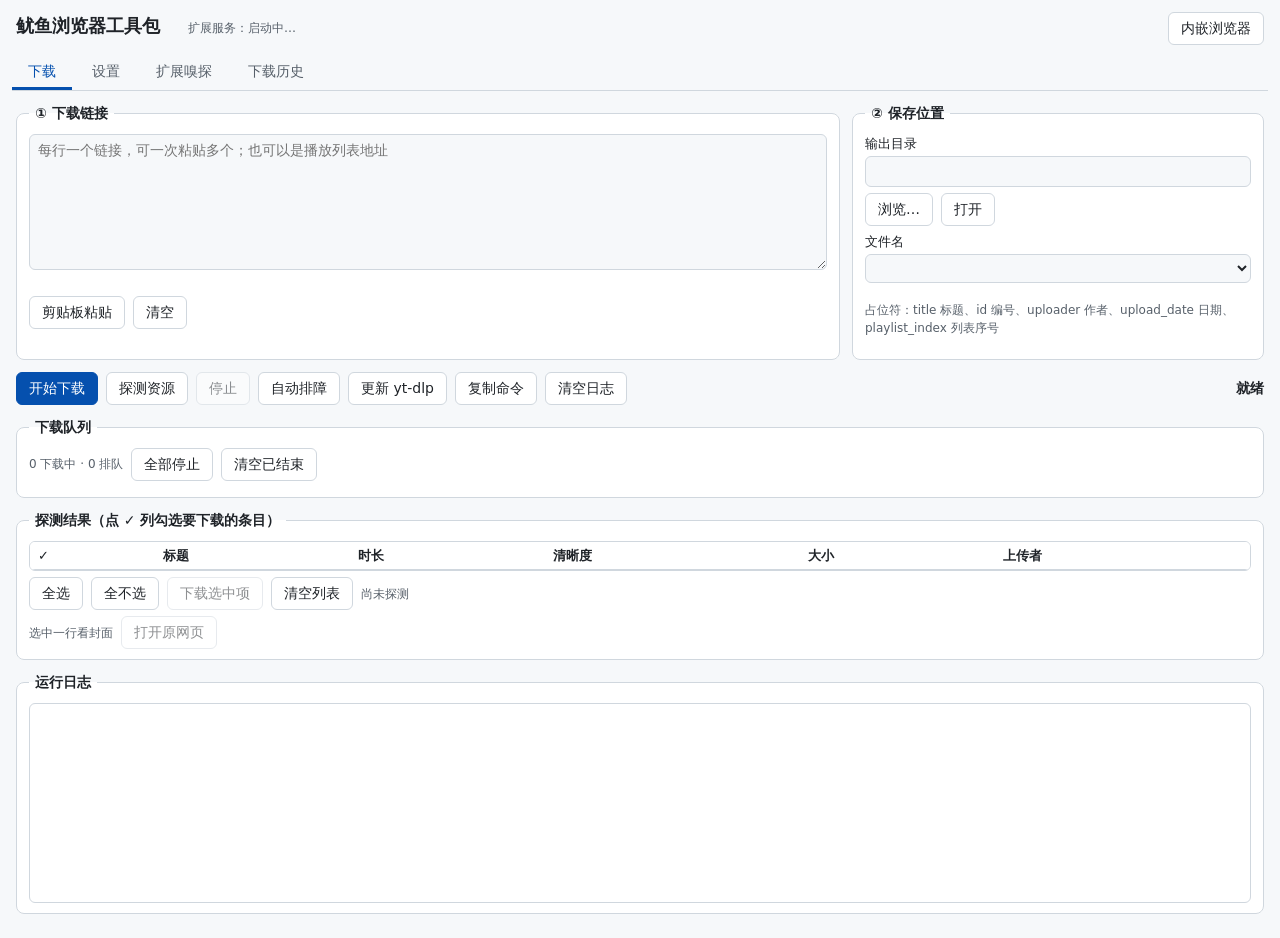
<file: YtDlpGUI/ui/index.html>
<!DOCTYPE html>
<html lang="zh-CN">
<head>
<meta charset="utf-8">
<meta name="color-scheme" content="light dark">
<script>
try {
  document.querySelector('meta[name="color-scheme"]').content =
    localStorage.getItem('color-scheme') || 'light dark';
} catch (e) {}
</script>
<meta name="viewport" content="width=device-width, initial-scale=1">
<title>鱿鱼浏览器工具包 · 可视化界面</title>
<link rel="stylesheet" href="css/app.css">
</head>
<body>
<header class="top">
  <h1>鱿鱼浏览器工具包</h1>
  <span id="env" class="muted"></span>
  <span id="svc" class="muted">扩展服务：启动中…</span>
  <button type="button" id="btn-browser"
          title="在同一个窗口里打开网页视图；返回时下载器状态不丢">内嵌浏览器</button>
</header>

<div class="tabs">
  <div role="tablist" aria-label="功能页签">
    <button type="button" role="tab" id="tab-download" data-panel="panel-download"
            aria-selected="true" tabindex="0">下载</button>
    <button type="button" role="tab" id="tab-settings" data-panel="panel-settings"
            aria-selected="false" tabindex="-1">设置</button>
    <button type="button" role="tab" id="tab-sniff" data-panel="panel-sniff"
            aria-selected="false" tabindex="-1">扩展嗅探</button>
    <button type="button" role="tab" id="tab-history" data-panel="panel-history"
            aria-selected="false" tabindex="-1">下载历史</button>
  </div>

  <section role="tabpanel" id="panel-download" aria-labelledby="tab-download" tabindex="0">
    <div class="panel-body">
      <div class="cols top-cols">
        <fieldset>
          <legend>① 下载链接</legend>
          <textarea id="url" rows="4" placeholder="每行一个链接，可一次粘贴多个；也可以是播放列表地址"></textarea>
          <div class="row">
            <button type="button" id="btn-paste">剪贴板粘贴</button>
            <button type="button" id="btn-url-clear">清空</button>
          </div>
        </fieldset>
        <fieldset>
          <legend>② 保存位置</legend>
          <label>输出目录 <input id="outdir" type="text"></label>
          <div class="row">
            <button type="button" id="btn-browse-outdir">浏览…</button>
            <button type="button" id="btn-open-outdir">打开</button>
          </div>
          <label>文件名 <select id="tpl"></select></label>
          <p class="hint">占位符：title 标题、id 编号、uploader 作者、upload_date 日期、playlist_index 列表序号</p>
        </fieldset>
      </div>

      <div class="toolbar">
        <button type="button" id="btn-start" class="primary">开始下载</button>
        <button type="button" id="btn-detect">探测资源</button>
        <button type="button" id="btn-stop" disabled>停止</button>
        <button type="button" id="btn-trouble">自动排障</button>
        <button type="button" id="btn-update">更新 yt-dlp</button>
        <button type="button" id="btn-copy">复制命令</button>
        <button type="button" id="btn-clearlog">清空日志</button>
        <span id="status" aria-live="polite">就绪</span>
      </div>

      <fieldset class="queue">
        <legend>下载队列</legend>
        <div class="row">
          <span id="queue-stat" class="hint">0 下载中 · 0 排队</span>
          <button type="button" id="btn-stop-all">全部停止</button>
          <button type="button" id="btn-clear-finished"
                  title="从列表移除所有已结束（完成 / 失败 / 已取消）的任务，只看列表，不动已下载的文件">清空已结束</button>
        </div>
        <div id="queue-list" role="list" aria-label="下载任务列表"></div>
      </fieldset>

      <fieldset class="results">
        <legend>探测结果（点 ✓ 列勾选要下载的条目）</legend>
        <div class="table-wrapper" tabindex="0" role="region" aria-label="探测结果表">
          <table>
            <thead>
              <tr><th>✓</th><th>标题</th><th>时长</th><th>清晰度</th><th>大小</th><th>上传者</th></tr>
            </thead>
            <tbody id="results-body"></tbody>
          </table>
        </div>
        <div class="row">
          <button type="button" id="btn-all">全选</button>
          <button type="button" id="btn-none">全不选</button>
          <button type="button" id="btn-dl-sel" disabled>下载选中项</button>
          <button type="button" id="btn-clear-results">清空列表</button>
          <span id="result-count" class="hint">尚未探测</span>
        </div>
        <div class="preview row">
          <img id="pv-img" alt="" hidden>
          <span id="pv-img-text" class="hint">选中一行看封面</span>
          <div>
            <div id="pv-meta"></div>
            <button type="button" id="btn-pv-open" disabled>打开原网页</button>
          </div>
        </div>
      </fieldset>

      <fieldset class="logbox">
        <legend>运行日志</legend>
        <div id="log" tabindex="0" role="log" aria-label="运行日志"></div>
      </fieldset>
    </div>
  </section>

  <section role="tabpanel" id="panel-settings" aria-labelledby="tab-settings" tabindex="0" hidden>
    <div class="panel-body">
      <p class="hint">设置随任务启动保存；主题切换即时生效。分类：③ 内容与格式 · ④ 访问与身份 · ⑤ 播放列表与容错 · ⑥ 附加内容 · ⑦ 网络与加速 · ⑧ 高级。</p>
      <div class="cols">
        <div class="col">
          <fieldset>
            <legend>③ 内容与格式</legend>
            <label>下载模式 <select id="mode"></select></label>
            <label>合并容器
              <select id="merge">
                <option>mp4</option><option>mkv</option><option>webm</option><option>不转换</option>
              </select>
            </label>
            <label>格式代码 <input id="fmt" type="text"></label>
            <div class="row">
              <button type="button" id="btn-formats">查看可用格式…</button>
            </div>
            <p class="hint">自定义模式下可填 137+140 这样的组合；其他模式由程序自动填好</p>
          </fieldset>
          <fieldset>
            <legend>④ 访问与身份（解决探测不到）</legend>
            <label>浏览器 Cookies <select id="browser"></select></label>
            <label>配置 <input id="browser_profile" type="text"></label>
            <label>User-Agent <input id="ua" type="text" list="ua-list"></label>
            <datalist id="ua-list"></datalist>
            <label>Referer <input id="referer" type="text" placeholder="留空自动；跨站自动忽略"></label>
            <label>请求头 <textarea id="headers" rows="3" placeholder="每行一条 Key: Value"></textarea></label>
            <label class="check"><input id="generic" type="checkbox"> 通用提取器兜底</label>
            <label>提取器参数 <input id="extractor_args" type="text" placeholder="youtube:player_client=web"></label>
            <label>重试 <input id="retries" type="text" size="6"></label>
            <p class="hint">Referer 留空按站点自动（抖音/B站等）；不同站点不会串用。从浏览器读登录态时请关闭该浏览器。</p>
          </fieldset>
        </div>
        <div class="col">
          <fieldset>
            <legend>⑤ 播放列表与容错</legend>
            <label class="check"><input id="pl" type="checkbox"> 下载整个播放列表</label>
            <label>范围 <input id="items" type="text" placeholder="1-5 或 1,3,7 或 2-"></label>
            <label class="check"><input id="ignore" type="checkbox"> 出错继续下一个</label>
            <label class="check"><input id="open_after" type="checkbox"> 完成后打开文件夹</label>
            <label class="check"><input id="net_hard" type="checkbox"> 失败后自动换姿势重试（浏览器指纹 / 分块传输）</label>
          </fieldset>
          <fieldset>
            <legend>⑥ 附加内容</legend>
            <label class="check"><input id="sub" type="checkbox"> 下载字幕（含自动字幕）</label>
            <label>字幕语言 <input id="sublang" type="text" placeholder="zh-Hans,zh,en"></label>
            <label class="check"><input id="embedsub" type="checkbox"> 字幕嵌入视频</label>
            <label class="check"><input id="thumb" type="checkbox"> 嵌入封面缩略图</label>
            <label class="check"><input id="meta" type="checkbox"> 写入元数据</label>
          </fieldset>
          <fieldset>
            <legend>⑦ 网络与加速</legend>
            <label>限速 <input id="rate" type="text" placeholder="500K / 5M，留空不限速"></label>
            <label>代理 <input id="proxy" type="text" placeholder="http://127.0.0.1:7890"></label>
            <label>更新镜像 <input id="update_mirror" type="text"
                                 placeholder="留空关闭；官方失败后使用，如 https://ghproxy.net"></label>
            <label>Cookies 文件 <input id="cookie" type="text"></label>
            <div class="row"><button type="button" id="btn-browse-cookie">选择…</button></div>
            <label>同时下载数 <input id="queue_n" type="number" min="1" max="5" value="2"></label>
            <label class="check"><input id="conc" type="checkbox"> 分片并发加速（-N）</label>
            <label>分片数 <input id="conc_n" type="number" min="1" max="32" size="5"></label>
            <label class="check"><input id="aria" type="checkbox"> 直链 aria2c 多连接（≥8MB） <span id="aria-state" class="hint"></span></label>
            <p class="hint">更新镜像仅在官方 -U 失败时使用；会校验 SHA256，第三方镜像需自行信任。</p>
            <label>aria2c 参数 <input id="aria_args" type="text"></label>
          </fieldset>
          <fieldset>
            <legend>⑧ 高级</legend>
            <label class="check"><input id="flat" type="checkbox"> 快速探测（--flat-playlist，不解析清晰度）</label>
            <label>附加参数 <input id="extra" type="text" placeholder="--download-archive archive.txt"></label>
            <label class="check"><input id="ext_service" type="checkbox"> 启用浏览器扩展支持（本机 127.0.0.1:8765）</label>
            <label>界面主题
              <select id="theme">
                <option value="system">跟随系统</option>
                <option value="light">浅色</option>
                <option value="dark">深色</option>
              </select>
            </label>
          </fieldset>
        </div>
      </div>
    </div>
  </section>

  <section role="tabpanel" id="panel-sniff" aria-labelledby="tab-sniff" tabindex="0" hidden>
    <div class="panel-body">
      <div class="toolbar">
        <span class="hint">内嵌浏览器与浏览器扩展嗅探到的媒体地址（打开页面后自动出现在这里）</span>
        <label class="check"><input id="sn-fold" type="checkbox" checked> 折叠分片</label>
        <label class="check"><input id="sn-audio" type="checkbox"> 显示音频流</label>
        <label class="check"><input id="sn-image" type="checkbox"> 显示图片</label>
        <button type="button" id="btn-sn-refresh">刷新</button>
        <button type="button" id="btn-sn-clear">清空列表</button>
      </div>
      <div class="table-wrapper" tabindex="0" role="region" aria-label="嗅探列表">
        <table>
          <thead>
            <tr><th></th><th>标题</th><th>地址</th><th>类型</th><th>入口</th><th>大小</th><th>来源</th><th>页面</th><th>时间</th></tr>
          </thead>
          <tbody id="sniff-body"></tbody>
        </table>
      </div>
      <div class="toolbar">
        <button type="button" id="btn-sn-download">下载选中</button>
        <button type="button" id="btn-sn-preview">预览选中</button>
        <span id="sn-count" class="hint"></span>
      </div>
      <fieldset>
        <legend>预览（缩略图 / 时长 / 短片段）</legend>
        <div class="row">
          <img id="sn-img" alt="" hidden>
          <div>
            <div id="sn-pv" class="hint">选中一条后点「预览选中」</div>
            <button type="button" id="btn-sn-play" disabled>播放片段</button>
          </div>
        </div>
      </fieldset>
    </div>
  </section>

  <section role="tabpanel" id="panel-history" aria-labelledby="tab-history" tabindex="0" hidden>
    <div class="panel-body">
      <div class="toolbar">
        <span class="hint">本机下载记录（最多 500 条，仅存本机）</span>
        <button type="button" id="btn-history-clear">清空历史</button>
      </div>
      <div class="table-wrapper" tabindex="0" role="region" aria-label="下载历史">
        <table>
          <thead>
            <tr><th>时间</th><th>标题</th><th>结果</th><th>耗时</th><th>来源</th><th>操作</th></tr>
          </thead>
          <tbody id="history-body"></tbody>
        </table>
      </div>
    </div>
  </section>
</div>

<dialog id="dlg-formats" aria-labelledby="formats-title">
  <h1 id="formats-title">可用格式</h1>
  <pre id="formats-text" class="mono"></pre>
  <p class="hint">双击某一行可选中该格式</p>
  <form method="dialog" class="row">
    <button value="best" id="btn-fmt-best">最佳画质</button>
    <button value="audio" id="btn-fmt-audio">最佳音频</button>
    <button value="close">关闭</button>
  </form>
</dialog>

<dialog id="dlg-confirm" aria-labelledby="confirm-title">
  <h1 id="confirm-title">确认</h1>
  <p id="confirm-text"></p>
  <form method="dialog" class="row">
    <button value="cancel" id="btn-confirm-cancel" autofocus>取消</button>
    <button value="ok" id="btn-confirm-ok">确定</button>
  </form>
</dialog>

<div id="toast" aria-live="polite"></div>
<script type="module" src="js/app.js"></script>
</body>
</html>
</file>
<file: YtDlpGUI/ui/css/app.css>
/* 设计令牌：light-dark() 随 color-scheme 自动切换（WebView2 Evergreen） */
:root {
  color-scheme: light dark;
  &:has(> head > meta[name="color-scheme"][content="dark"]) { color-scheme: dark; }
  &:has(> head > meta[name="color-scheme"][content="light"]) { color-scheme: light; }

  --bg: light-dark(#f6f8fa, #0d1117);
  --surface: light-dark(#ffffff, #161b22);
  --border: light-dark(#d0d7de, #30363d);
  --text: light-dark(#1f2328, #e6edf3);
  --muted: light-dark(#57606a, #8b949e);
  --accent: light-dark(#0550ae, #4493f8);
  --ok: light-dark(#1a7f37, #3fb950);
  --warn: light-dark(#9a6700, #d29922);
  --err: light-dark(#cf222e, #f85149);
  accent-color: var(--accent);
}

* { box-sizing: border-box; }
body {
  margin: 0; padding: 12px;
  background: var(--bg); color: var(--text);
  font: 14px/1.5 "Microsoft YaHei UI", system-ui, sans-serif;
}
.mono { font-family: "Cascadia Mono", Consolas, monospace; }
.muted { color: var(--muted); }
.hint { color: var(--muted); font-size: 12px; }
.row { display: flex; gap: 8px; align-items: center; flex-wrap: wrap; }

.top { display: flex; gap: 14px; align-items: baseline; padding: 0 4px 8px; }
.top h1 { font-size: 18px; margin: 0; }
.top span { font-size: 12px; }
#btn-browser { margin-inline-start: auto; align-self: center; }

/* 页签：选中态从 aria-selected 取，下划线用伪元素 border（强制颜色模式可见） */
[role="tablist"] { display: flex; gap: 4px; border-block-end: 1px solid var(--border); }
[role="tab"] {
  position: relative; padding: 8px 16px; border: 0; background: none;
  color: var(--muted); font: inherit; cursor: pointer;
}
[role="tab"][aria-selected="true"] { color: var(--accent); }
[role="tab"][aria-selected="true"]::after {
  content: ""; position: absolute; inset: auto 0 0;
  border-block-end: 3px solid var(--accent);
}
[role="tabpanel"] { outline: none; }
.panel-body { padding: 12px 4px; display: grid; gap: 12px; }

.cols { display: grid; grid-template-columns: 1fr 1fr; gap: 12px; }
.top-cols { grid-template-columns: 2fr 1fr; }
@media (max-width: 860px) { .cols { grid-template-columns: 1fr; } }
.col { display: grid; gap: 12px; align-content: start; }

fieldset {
  border: 1px solid var(--border); border-radius: 8px;
  background: var(--surface); padding: 10px 12px; margin: 0;
  display: grid; gap: 6px;
}
legend { font-weight: 600; padding: 0 6px; }
label { display: grid; gap: 2px; font-size: 13px; }
label.check { display: flex; gap: 6px; align-items: center; }
input[type="text"], input[type="number"], select, textarea {
  font: inherit; color: var(--text); background: var(--bg);
  border: 1px solid var(--border); border-radius: 6px; padding: 5px 8px;
}
textarea { resize: vertical; }
button {
  font: inherit; padding: 5px 12px; border-radius: 6px; cursor: pointer;
  border: 1px solid var(--border); background: var(--surface); color: var(--text);
}
button.primary { background: var(--accent); border-color: var(--accent); color: #fff; }
button:disabled { opacity: .5; cursor: default; }

.toolbar { display: flex; gap: 8px; align-items: center; flex-wrap: wrap; }
#status { margin-inline-start: auto; font-weight: 600; }
#status[data-tone="ok"] { color: var(--ok); }
#status[data-tone="err"] { color: var(--err); }
#status[data-tone="run"] { color: var(--accent); }
#status[data-tone="warn"] { color: var(--warn); }

progress { flex: 1; block-size: 14px; }

/* 任务队列：行内 标题/徽标/进度/速度/操作；选中行边框高亮 */
#queue-list { display: grid; gap: 4px; max-block-size: 240px; overflow: auto; }
.task-row {
  display: flex; align-items: center; gap: 8px;
  padding: 4px 8px; border: 1px solid var(--border); border-radius: 6px;
  background: var(--bg); cursor: pointer;
}
.task-row.selected { border-color: var(--accent); }
.task-row .ellipsis {
  flex: 1; min-inline-size: 0;
  overflow: hidden; text-overflow: ellipsis; white-space: nowrap;
}
.task-row progress { flex: 0 0 120px; }
.task-row .hint { flex: 0 1 auto; white-space: nowrap; overflow: hidden; text-overflow: ellipsis; }
.task-row button { padding: 2px 8px; font-size: 12px; }
.badge {
  font-size: 12px; padding: 0 8px; border-radius: 10px; white-space: nowrap;
  border: 1px solid var(--border); color: var(--muted);
}
.badge.running { color: var(--accent); border-color: var(--accent); }
.badge.paused { color: var(--warn); border-color: var(--warn); }
.badge.done { color: var(--ok); border-color: var(--ok); }
.badge.failed { color: var(--err); border-color: var(--err); }

/* 表格：语义 table + sticky 表头；wrapper 键盘可滚 */
.table-wrapper {
  overflow: auto; max-block-size: 320px;
  border: 1px solid var(--border); border-radius: 6px;
}
table { border-collapse: separate; border-spacing: 0; inline-size: 100%; }
thead { position: sticky; inset-block-start: 0; z-index: 1; }
th { background: var(--surface); border-block-end: 1px solid var(--border); }
th, td { padding: 4px 8px; text-align: start; font-size: 13px; }
td { border-block-end: 1px solid var(--border); }
td.ellipsis { max-inline-size: 320px; overflow: hidden; text-overflow: ellipsis; white-space: nowrap; }
tr.checked td { color: var(--accent); }
tr.seg td { color: var(--muted); }
tr.audio td { color: var(--muted); }

.preview img { max-inline-size: 320px; border-radius: 6px; }

#log {
  block-size: 200px; overflow: auto; padding: 8px;
  background: var(--surface); border: 1px solid var(--border); border-radius: 6px;
  font-family: "Cascadia Mono", Consolas, monospace; font-size: 12px;
  white-space: pre-wrap; word-break: break-all;
}
#log .err { color: var(--err); }
#log .warn { color: var(--warn); }
#log .ok { color: var(--ok); }
#log .cmd { color: var(--accent); }
#log .prog { color: var(--muted); }

/* 对话框：原生 dialog，防背后页面滚动 */
dialog {
  border: 1px solid var(--border); border-radius: 10px;
  background: var(--surface); color: var(--text);
  padding: 16px 20px; max-inline-size: min(900px, 92vw);
}
dialog:modal { overscroll-behavior: contain; }
dialog::backdrop { background: rgb(0 0 0 / .4); overflow: hidden; overscroll-behavior: contain; }
dialog h1 { font-size: 16px; margin: 0 0 8px; }
#formats-text {
  max-block-size: 50vh; overflow: auto; font-size: 12px;
  background: var(--bg); padding: 8px; border-radius: 6px;
}

#toast {
  position: fixed; inset-block-end: 16px; inset-inline-end: 16px;
  display: grid; gap: 6px; z-index: 10;
}
#toast .item {
  background: var(--surface); border: 1px solid var(--border);
  border-inline-start: 4px solid var(--accent);
  padding: 8px 12px; border-radius: 6px; max-inline-size: 360px;
}
#toast .item.err { border-inline-start-color: var(--err); }
</file>
